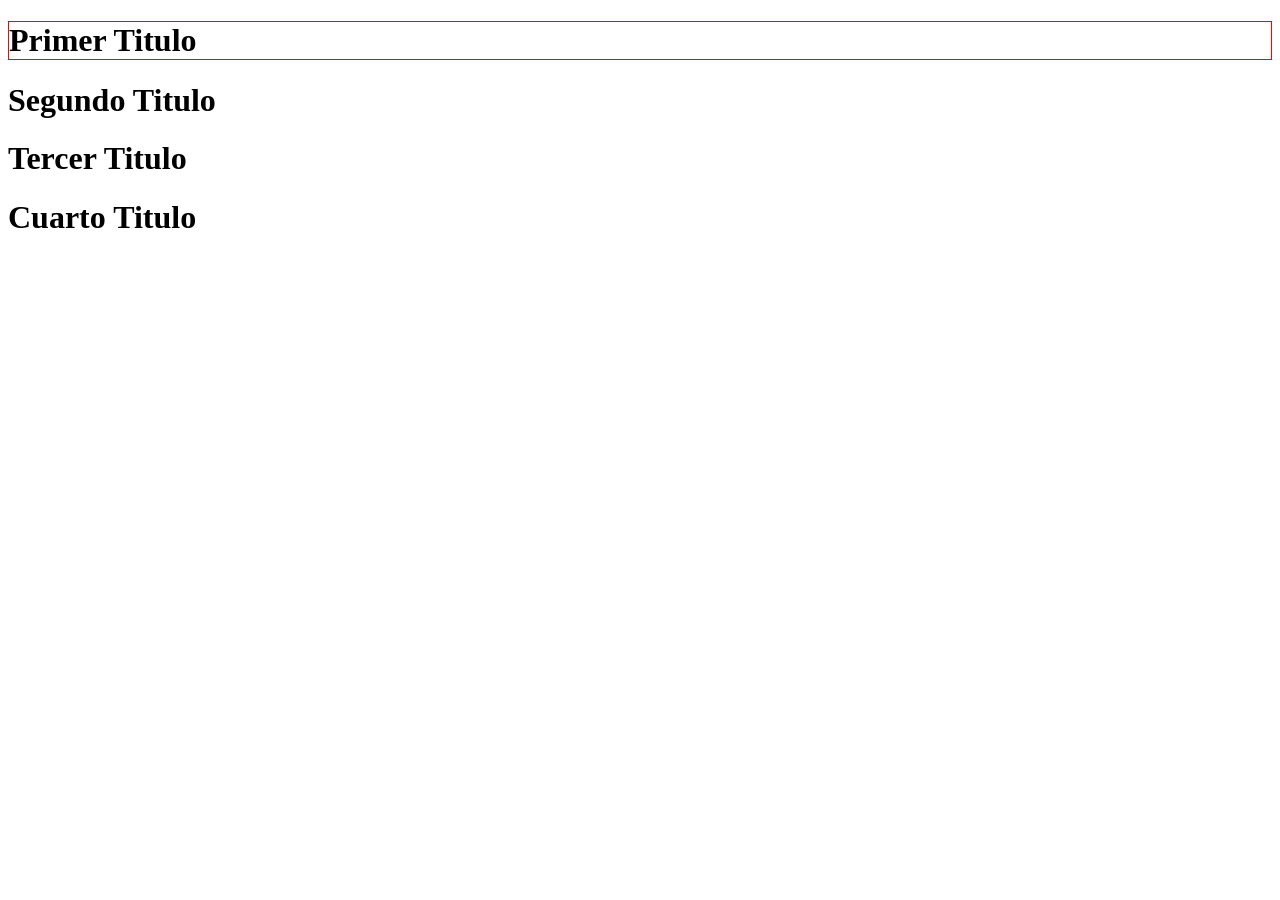
<file: avanzado/dom1.html>
<!DOCTYPE html>
<html lang="en">
<head>
    <meta charset="UTF-8">
    <meta name="viewport" content="width=device-width, initial-scale=1.0">
    <title>Document</title>
</head>
<body>
    <h1 class="titulo" id="primer-titulo" style="border: 1px solid red;">Primer Titulo</h1>
    <h1 class="titulo" id="segundo-titulo">Segundo Titulo</h1>
    <h1 class="titulo" id="tercer-titulo">Tercer Titulo</h1>
    <h1></h1>

    <script>
    //   let todosTitulos= document.getElementsByTagName('h1')   
    //   for(let i = 0; i < todosTitulos.length ;i++){
    //     console.log(todosTitulos[i]);
    //   }
    //   let todosTitulos= document.getElementsByClassName('titulo')   
    //   for(let i = 0; i < todosTitulos.length ;i++){
    //     console.log('titulos por clase ',todosTitulos[i]);
    //   }
    //   let titulo= document.getElementById('segundo-titulo') 
    //   console.log(titulo);
        let todosTitulos= document.querySelectorAll('h1')
        // todosTitulos[3].className='titulo'
        // todosTitulos[3].id='cuarto-titulo'
        todosTitulos[3].setAttribute('class','titulo')
        todosTitulos[3].setAttribute('id','cuarto-titulo')
        todosTitulos[3].classList.add('titulo','header-titulo')
        todosTitulos[3].classList.remove('titulo','header-titulo')
        todosTitulos[3].textContent='Cuarto Titulo'

        
        console.log('todosTitulos ',todosTitulos); ///
        for (let i = 0; i < todosTitulos.length; i++) {
            const element = todosTitulos[i];
            console.log('Titulo ... ',element);
            
        }
        let primerTitulo= document.querySelector('#primer-titulo')
        console.log('primerTitulo ', primerTitulo);
        let titulosClase= document.querySelectorAll('.titulo')
        console.log('titulosClase ', titulosClase);
        for (let i = 0; i < titulosClase.length; i++) {
            const element = titulosClase[i];
            console.log('titulosClase ... ',element);
        }
        

    </script>
</body>
</html>
</file>
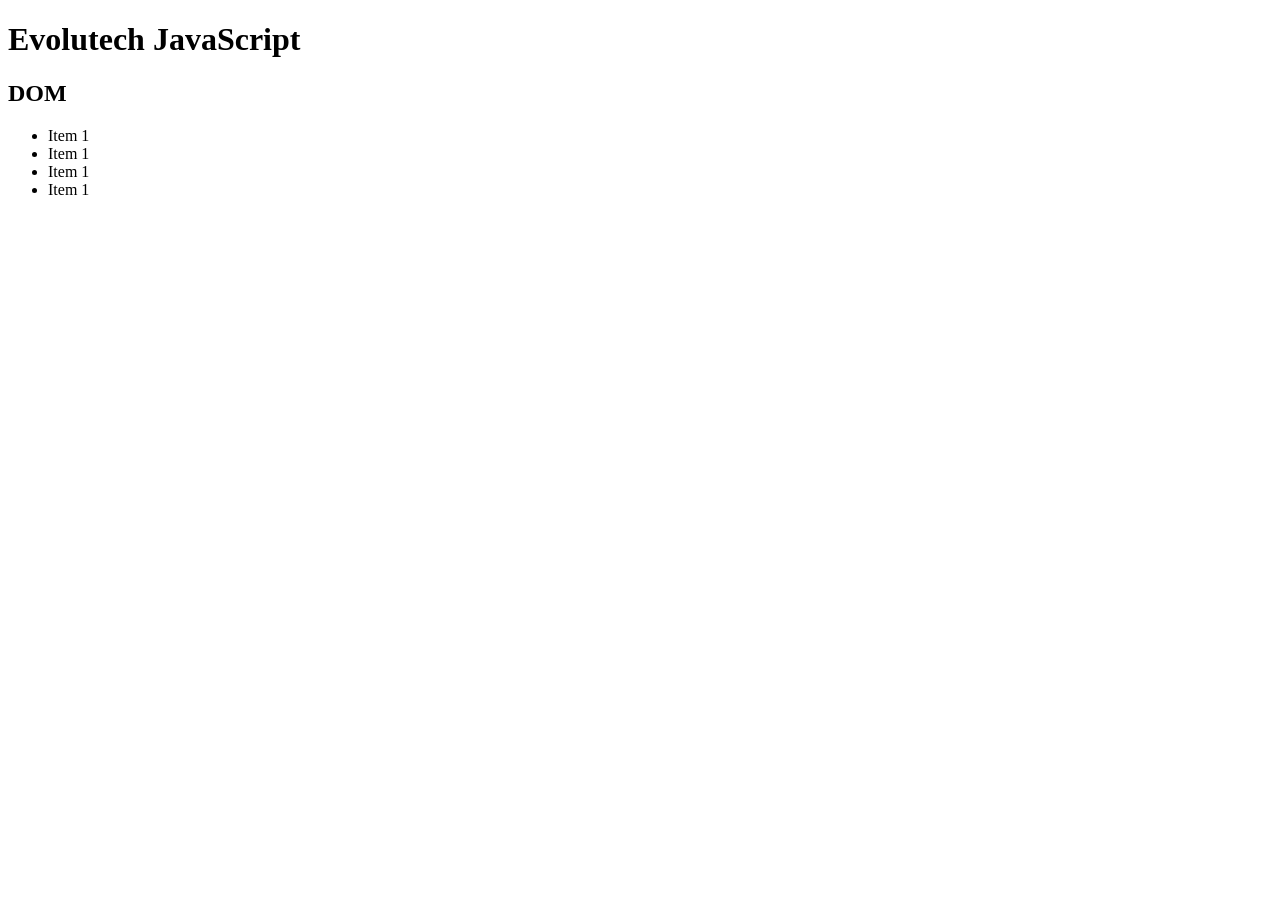
<file: avanzado/dom2.html>
<!DOCTYPE html>
<html lang="en">
<head>
    <meta charset="UTF-8">
    <meta name="viewport" content="width=device-width, initial-scale=1.0">
    <title>Document</title>
</head>
<body>
    <h1> Evolutech JavaScript</h1>
    <h2> DOM</h2>
   <ul></ul>
   <script>
    const ul = document.querySelector('ul');
    const lists=`
    <li>Item 1</li>
    <li>Item 1</li>
    <li>Item 1</li>
    <li>Item 1</li>
    `
    ul.innerHTML= lists

   </script>
</body>
</html>
</file>
